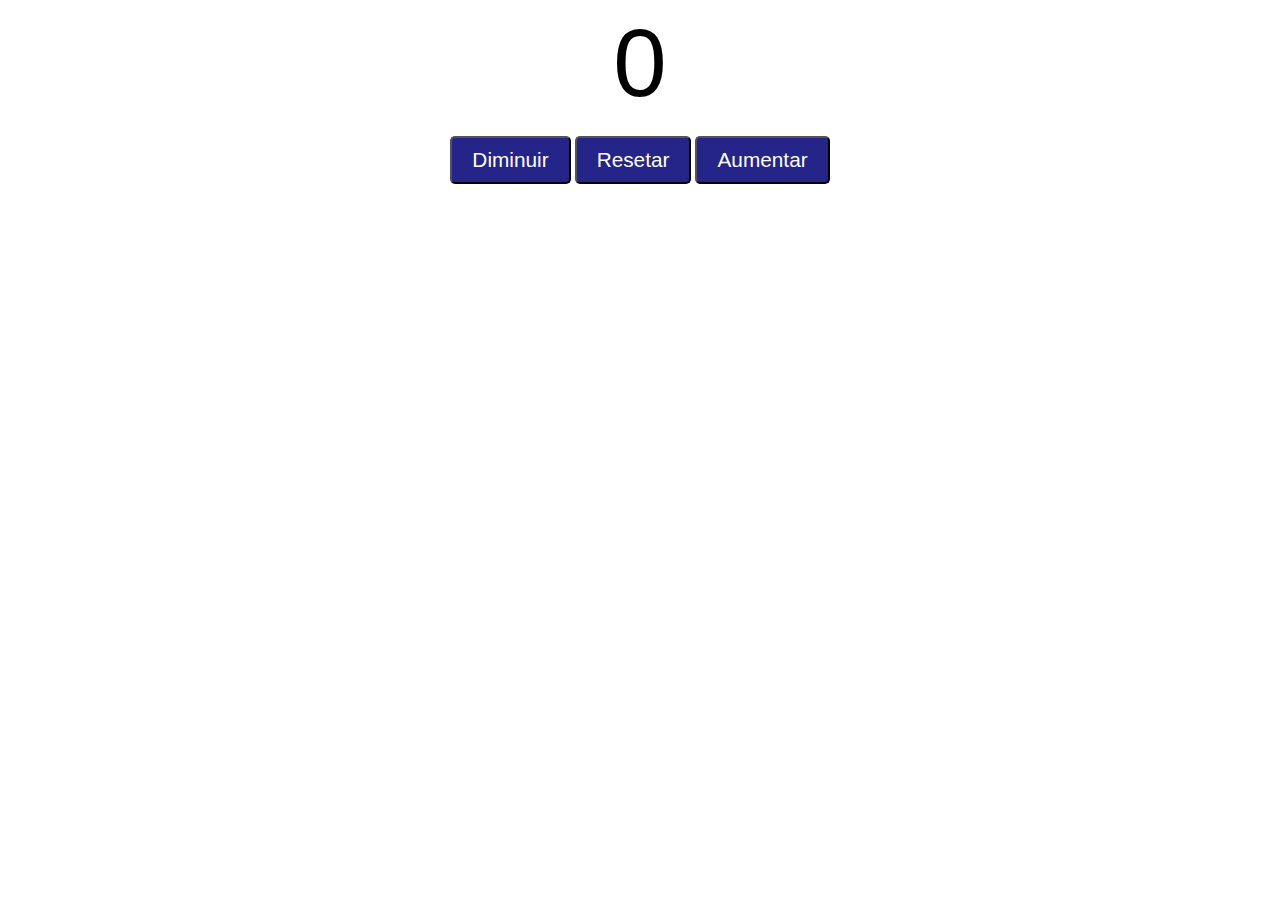
<file: contador/index.html>
<!DOCTYPE html>
<html lang="pt-BR">
<head>
    <meta charset="UTF-8">
    <meta name="viewport" content="width=device-width, initial-scale=1.0">
    <title>Contador</title>
    <link rel="stylesheet" href="style.css">
</head>
<body>
    <label id="LabelContador">0</label> <br>
    <div class=ContadorContainer>
        <div id="BtnContainer">
            <button id="DiminuirBtn" class=buttons>Diminuir</button>
            <button id="ResetarBtn" class=buttons>Resetar</button>
            <button id="AumentarBtn" class=buttons>Aumentar</button>
        </div>
    </div>

    <script src="script.js"></script>
</body>
</html>
</file>
<file: contador/style.css>
#LabelContador{
    display: block;
    text-align: center;
    font-family: Helvetica;
    font-size: 6em;
}
#BtnContainer{
    text-align: center;
    border-radius: 10px;
}

.buttons{
    padding: 10px 20px;
    font-size: 1.3em;
    color: white;
    background-color: rgb(36, 36, 137);
    border-radius: 5px;
    cursor: pointer;
    transition: background-color 0.25s;
}

.buttons:hover{
    background-color: rgb(22, 22, 106)
}
</file>
